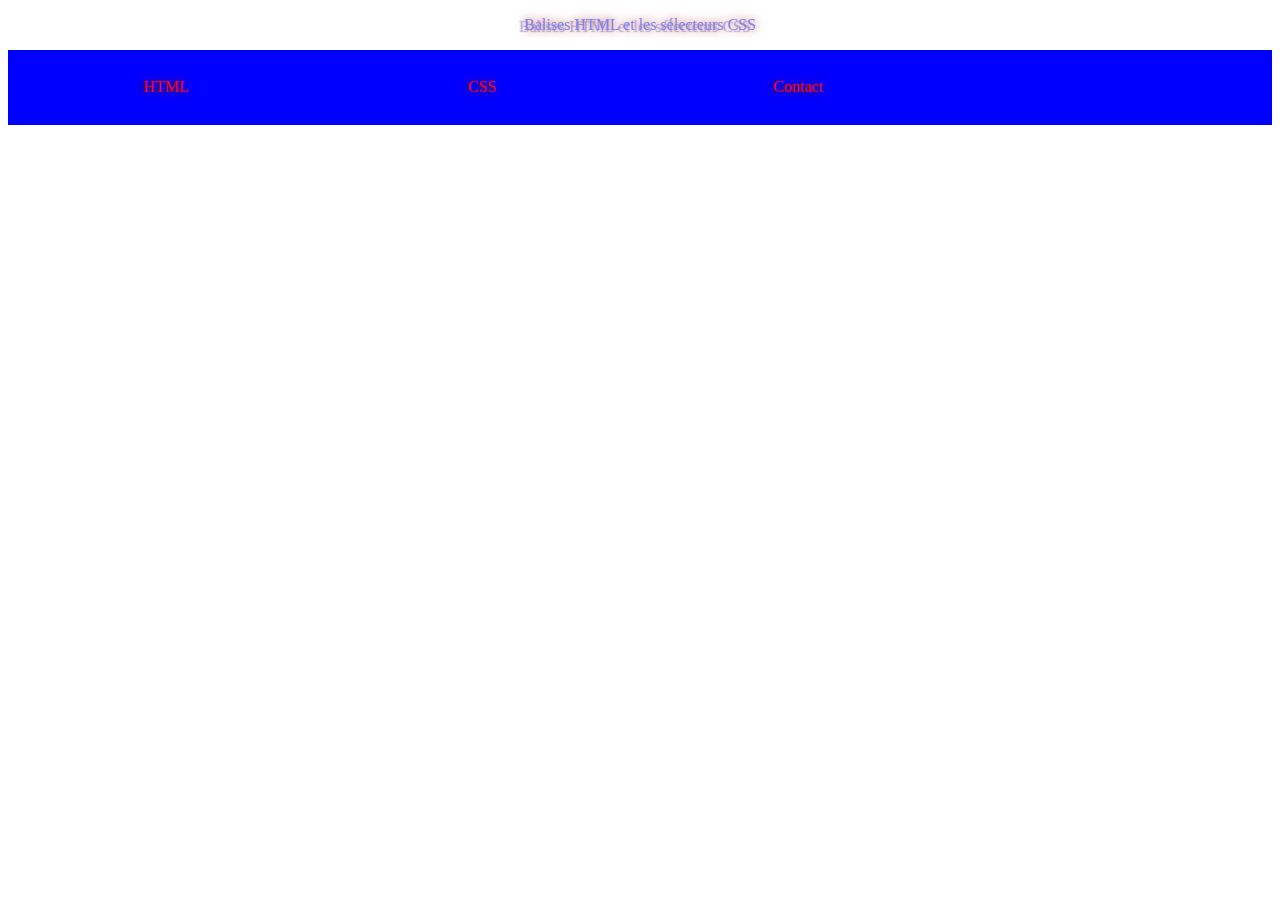
<file: index.html>
<!DOCTYPE html>
<html lang="fr">

<head>
    <title>Balises HTML et les sélecteurs CSS</title>
    <meta charset="UTF-8">
    <meta name="viewport" content="width=device-width, initial-scale=1.0, user-scalabe=no">
    <link rel="stylesheet" href="styles/style.css" />
</head>

<body>
    <div class="center">
        <p class="p1">Balises HTML et les sélecteurs CSS</p>
    </div>
    <nav>
        <ul>
            <li class="menu-deroulant">
                <p class="p1"><a href ="#">HTML</a></p>
                    <ul class="sous">
                        <li><p class="p1"><a href ="balises_html.html">Balises html</a></li></p>
                    </ul>
            </li>
            <li class="menu-deroulant">
                <p class="p1"><a href ="#">CSS</a></p>
                    <ul class="sous">
                        <li><p class="p1"><a href ="selecteurs_css.html">Selecteurs css</a></li></p>
                    </ul>
            </li>
            <li class="menu-deroulant">
                <p class="p1"><a href ="#">Contact</a></p>
                    <ul class="sous">
                        <li><p class="p1"><a href ="contact.html">Contact</a></li></p>
                    </ul>  
                </li>
        </ul>
    </nav>
</body>
</html>
</file>
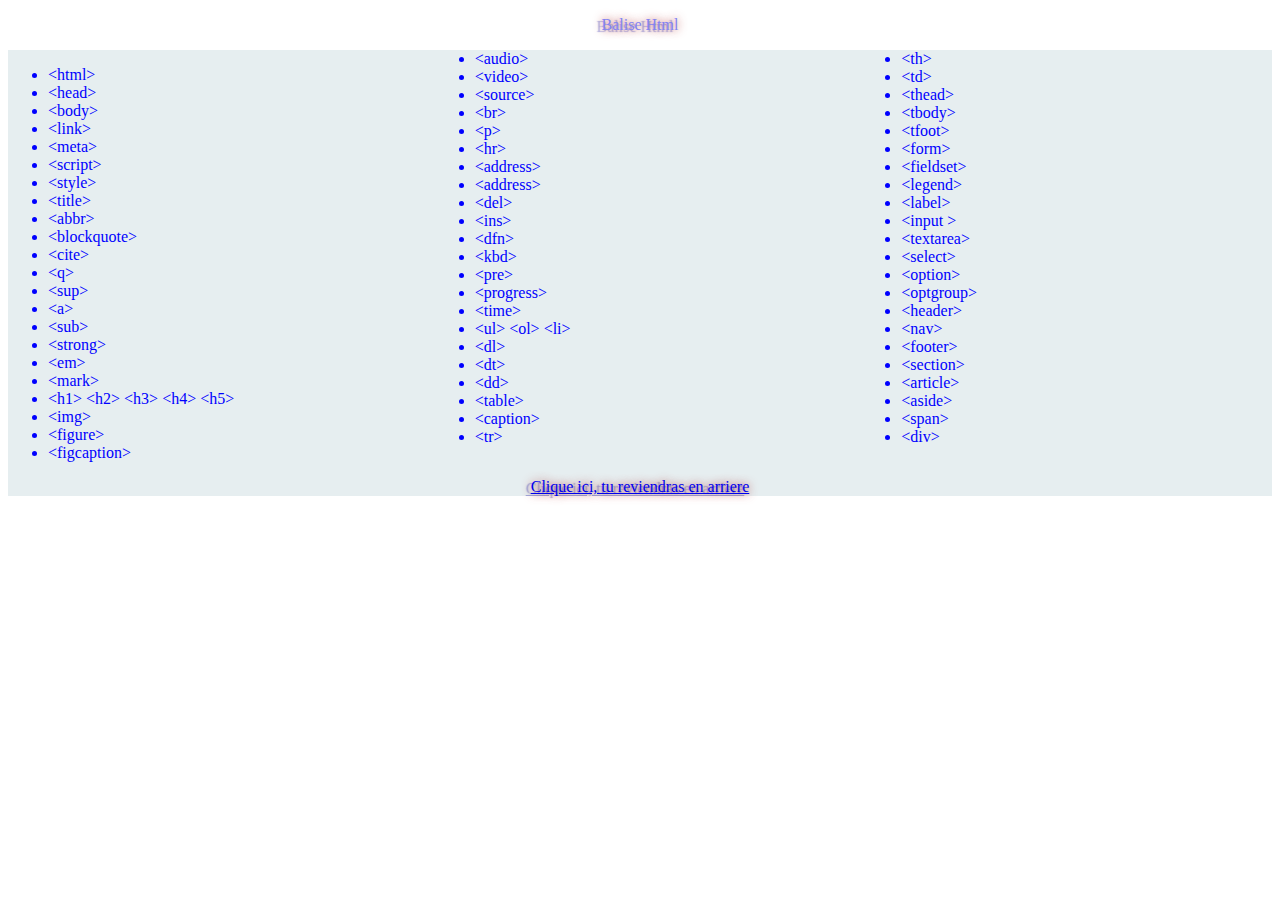
<file: balises_html.html>
<!DOCTYPE html>
<html lang="fr">

<head>
    <title>balise html</title>
    <meta charset="UTF-8">
    <link rel="stylesheet" href="styles/style.css" />
</head>


<body>
    <div class="center">
        <p class="p1">Balise Html</p>
    </div>
<div class="test">
<div id="col">
<ul>
<li>&lthtml&gt</li>
<li>&lthead&gt</li>
<li>&ltbody&gt</li>
<li>&ltlink&gt</li>
<li>&ltmeta&gt</li>
<li>&ltscript&gt</li>
<li>&ltstyle&gt</li>
<li>&lttitle&gt</li>
<li>&ltabbr&gt</li>
<li>&ltblockquote&gt</li>
<li>&ltcite&gt</li>
<li>&ltq&gt</li>
<li>&ltsup&gt</li>
<li>&lta&gt</li>
<li>&ltsub&gt</li>
<li>&ltstrong&gt</li>
<li>&ltem&gt</li>
<li>&ltmark&gt</li>
<li>&lth1&gt &lth2&gt &lth3&gt &lth4&gt &lth5&gt</li>
<li>&ltimg&gt</li>
<li>&ltfigure&gt</li>
<li>&ltfigcaption&gt</li>
<li>&ltaudio&gt</li>
<li>&ltvideo&gt</li>
<li>&ltsource&gt</li>
<li>&ltbr&gt</li>
<li>&ltp&gt</li>
<li>&lthr&gt</li>
<li>&ltaddress&gt</li>
<li>&ltaddress&gt</li>
<li>&ltdel&gt</li>
<li>&ltins&gt</li>
<li>&ltdfn&gt</li>
<li>&ltkbd&gt</li>
<li>&ltpre&gt</li>
<li>&ltprogress&gt</li>
<li>&lttime&gt</li>
<li>&ltul&gt &ltol&gt &ltli&gt</li>
<li>&ltdl&gt</li>
<li>&ltdt&gt</li>
<li>&ltdd&gt</li>
<li>&lttable&gt</li>
<li>&ltcaption&gt</li>
<li>&lttr&gt</li>
<li>&ltth&gt</li>
<li>&lttd&gt</li>
<li>&ltthead&gt</li>
<li>&lttbody&gt</li>
<li>&lttfoot&gt</li>
<li>&ltform&gt</li>
<li>&ltfieldset&gt</li>
<li>&ltlegend&gt</li>
<li>&ltlabel&gt</li>
<li>&ltinput &gt</li>
<li>&lttextarea&gt</li>
<li>&ltselect&gt</li>
<li>&ltoption&gt</li>
<li>&ltoptgroup&gt</li>
<li>&ltheader&gt</li>
<li>&ltnav&gt</li>
<li>&ltfooter&gt</li>
<li>&ltsection&gt</li>
<li>&ltarticle&gt</li>
<li>&ltaside&gt</li>
<li>&ltspan&gt</li>
<li>&ltdiv&gt</li>
</ul>
</div>
<p class="p1">
<a href="index.html" title="Balises HTML et Sélecteurs CSS">Clique ici, tu reviendras en arriere</a>
</p>
</div>
</body>
</html>
</file>
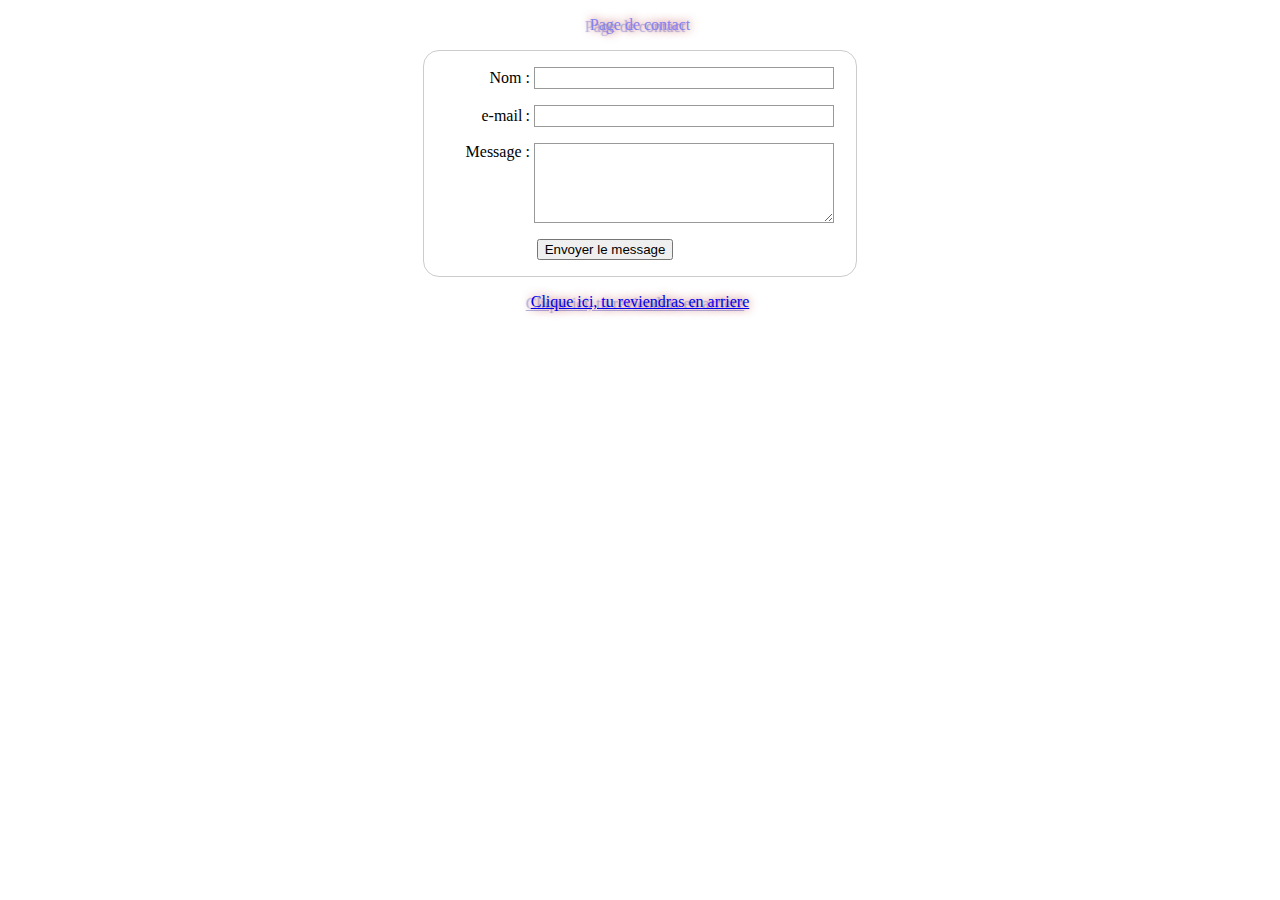
<file: contact.html>
<!DOCTYPE html>
<html lang="fr">

<head>
  <title>Page de contact</title>
  <meta charset="UTF-8">
  <link rel="stylesheet" href="styles/style.css" />
</head>

<body>
   <div class="center">
    <p class="p1">Page de contact</p>
   </div>  
        <form action="/ma-page-de-traitement" method="post">
    <div>
        <label for="name">Nom :</label>
        <input type="text" id="name" name="user_name">
    </div>
    <div>
        <label for="mail">e-mail :</label>
        <input type="email" id="mail" name="user_mail">
    </div>
    <div>
        <label for="msg">Message :</label>
        <textarea id="msg" name="user_message"></textarea>
    </div>
    <div class="button">
         <button type="submit">Envoyer le message</button>
  </div>

</form>
<div class="center">
<p class="p1">
<a href="index.html">Clique ici, tu reviendras en arriere</a>
</p>
</div>
</body>
</html>
</file>
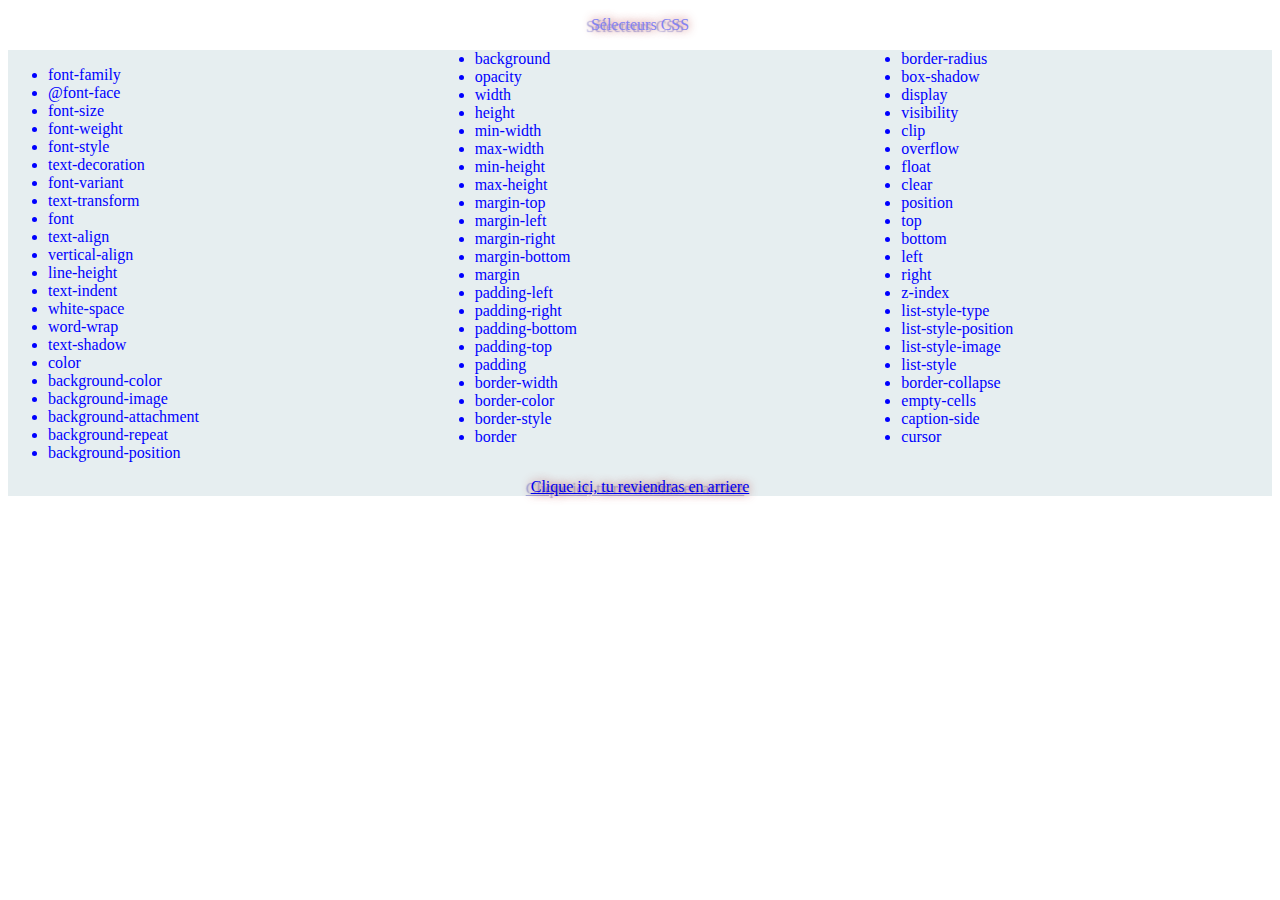
<file: selecteurs_css.html>
<!DOCTYPE html>
<html lang="fr">
 
<head>
    <title>selecteur css</title>
    <meta charset="UTF-8">
    <link rel="stylesheet" href="styles/style.css" />
</head>

<body>
    <div class="center">
        <p class="p1">Sélecteurs CSS</p>
    </div>
<div class="test">
<div id="col">
<ul>
<li>font-family</li>
<li>@font-face</li>
<li>font-size</li>
<li>font-weight</li>
<li>font-style</li>
<li>text-decoration</li>
<li>font-variant</li>
<li>text-transform</li>
<li>font</li>
<li>text-align</li>
<li>vertical-align</li>
<li>line-height</li>
<li>text-indent</li>
<li>white-space</li>
<li>word-wrap</li>
<li>text-shadow</li>
<li>color</li>
<li>background-color</li>
<li>background-image</li>
<li>background-attachment</li>
<li>background-repeat</li>
<li>background-position</li>
<li>background</li>
<li>opacity</li>
<li>width</li>
<li>height</li>
<li>min-width</li>
<li>max-width</li>
<li>min-height</li>
<li>max-height</li>
<li>margin-top</li>
<li>margin-left</li>
<li>margin-right</li>
<li>margin-bottom</li>
<li>margin</li>
<li>padding-left</li>
<li>padding-right</li>
<li>padding-bottom</li>
<li>padding-top</li>
<li>padding</li>
<li>border-width</li>
<li>border-color</li>
<li>border-style</li>
<li>border</li>
<li>border-radius</li>
<li>box-shadow</li>
<li>display</li>
<li>visibility</li>
<li>clip</li>
<li>overflow</li>
<li>float</li>
<li>clear</li>
<li>position</li>
<li>top</li>
<li>bottom</li>
<li>left</li>
<li>right</li>
<li>z-index</li>
<li>list-style-type</li>
<li>list-style-position</li>
<li>list-style-image</li>
<li>list-style</li>
<li>border-collapse</li>
<li>empty-cells</li>
<li>caption-side</li>
<li>cursor</li>
</ul>
</div>
<p class="p1">
<a href="index.html" title="Balises HTML et Sélecteurs CSS">Clique ici, tu reviendras en arriere</a>
</p>
</body>
</html>
</file>
<file: styles/style.css>
.center
{
    text-align: center;
    color: rgb(131, 131, 241);
}

.p1
{
    text-shadow: -5px 2px 1px RGBa(0,0,160,0.3), 0px 0px 10px RGBa(160,0,0,0.8);
}

html {
    font-family: fantasy;
}
/* menu deroulant debut */
nav{
    width: 100%;
    margin: 0 auto;
    background-color: blue;
    text-align: center;
    position: sticky;
    top: 10px;
}
nav ul{
    padding : 0; /* pas de marge intérieure */
        margin : 0; /* ni extérieure */
        list-style : none; /* on supprime le style par défaut de la liste */
        line-height : 21px; /* on définit une hauteur pour chaque élément */
        text-align : center; /* on centre le texte qui se trouve dans la liste */
}
nav ul li{
    float: left;
    width: 25%;
    text-align: center;
    position: relative;
}
nav ul::after{
    content: "";
    display: table;
    clear: both;
}
nav a{
    display: block;
    text-decoration: none;
    color: rgb(255, 0, 0);
    border-bottom: 2px solid transparent;
    padding: 10px 0px;
}
nav a:hover{
    color: blue;
}
.sous{
    display: none;
    box-shadow: 0px 1px 2px rgb(128, 214, 248);
    background-color: rgb(128, 214, 248);
    position: absolute;
    width: 100%;
    
}
nav > ul li:hover .sous{
    display: block;
}
.sous li{
    float: none;
    width: 100%;
    text-align: center;
}
.sous a{
    padding: 10px;
    border-bottom: none;
}
.sous a:hover{
    border-bottom: none;
}
.menu-deroulant > a::after{
    content:" ▼";
    font-size: 10px;
}
/* menu deroulant fin */

/* page balise html & css debut */
.test {
    width: 100%;
        margin: auto;
        background-color: rgb(230, 238, 240);
        text-align: center;
        position: sticky;
        top: 0px;
    }
    
#col {
        column-count: 3;
    }

li {
    color: blue;
    text-align: left;
}
/* page balise html & css fin */

/* page de contact debut */
form {
    /* Uniquement centrer le formulaire sur la page */
    margin: 0 auto;
    width: 400px;
    /* Encadré pour voir les limites du formulaire */
    padding: 1em;
    border: 1px solid #CCC;
    border-radius: 1em;
  }
  
  form div + div {
    margin-top: 1em;
  }
  
  label {
    /* Pour être sûrs que toutes les étiquettes ont même taille et sont correctement alignées */
    display: inline-block;
    width: 90px;
    text-align: right;
  }
  
  input, textarea {
    /* Pour s'assurer que tous les champs texte ont la même police.
       Par défaut, les textarea ont une police monospace */
    font: 1em sans-serif;
  
    /* Pour que tous les champs texte aient la même dimension */
    width: 300px;
    box-sizing: border-box;
  
    /* Pour harmoniser le look & feel des bordures des champs texte */
    border: 1px solid #999;
  }
  
input:focus, textarea:focus {
    /* Pour souligner légèrement les éléments actifs */
    border-color: #000;
  }
  
textarea {
    /* Pour aligner les champs texte multi‑ligne avec leur étiquette */
    vertical-align: top;
  
    /* Pour donner assez de place pour écrire du texte */
    height: 5em;
  }
  
.button {
    /* Pour placer le bouton à la même position que les champs texte */
    padding-left: 90px; /* même taille que les étiquettes */
  }
  
button{
    /* Cette marge supplémentaire représente grosso modo le même espace que celui
       entre les étiquettes et les champs texte */
    margin-left: .5em;
  }
/* page de contact fin */

/* Nouvelles règles si la fenêtre fait au plus XXXpx de large */
@media screen and (max-width: 980px)
{
    *   
    {
color: red;

    }
}
@media screen and (max-width: 980px)
{
    nav
    {
        width: auto;
        text-align: left;
        color: red;
    }
    
    nav ul
    {
        flex-direction: column;
        color: red;
    }

    nav li
    {
        padding-left: 4px;
        color: red;
    }
    
    nav a
    {
        font-size: 1.1em;
        color: red;
    }
    
    nav a:hover
    {
        border-bottom: 0;
        color: red;
    }
}
</file>
